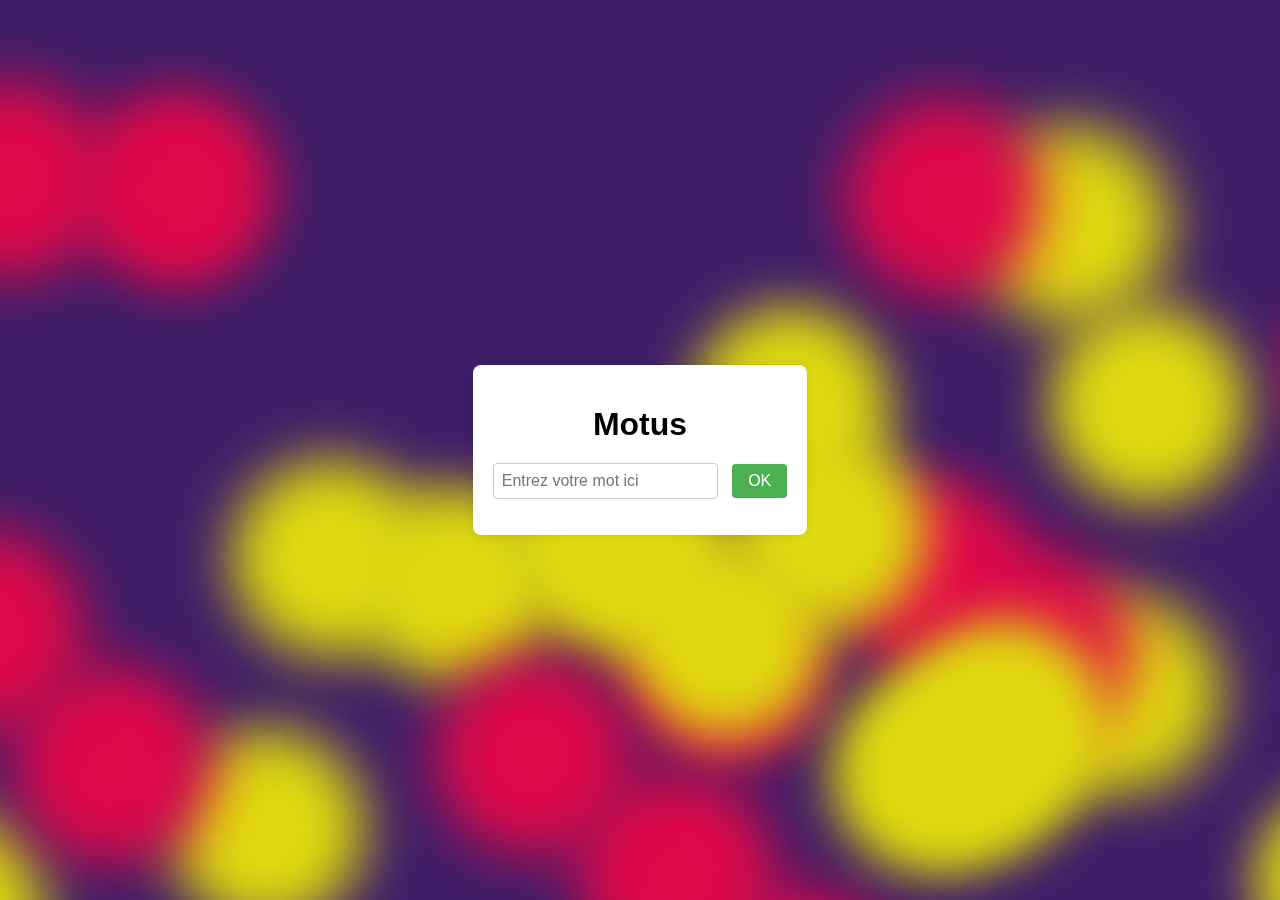
<file: Motus/Index.html>
<!DOCTYPE html>
<html>
  <head>
    <meta charset="utf-8">
    <title>Motus</title>
    <link rel="stylesheet" href="styles.css">
  </head>
  <body>

  
    <div class="container">
      <h1 class="title">Motus</h1>
      <div class="game">
        <input id="word" class="input-field" placeholder="Entrez votre mot ici"/>
        <button onclick="guess()" class="guess-btn">OK</button>
        <div class="results">
          <p id="try" class="result"></p>
          <p id="well" class="result"></p>
          <p id="miss" class="result"></p>
          <p id="not" class="result"></p>
          <p id="win" class="result"></p>
        </div>
      </div>
    </div>
    <div class="background">
        <span></span>
        <span></span>
        <span></span>
        <span></span>
        <span></span>
        <span></span>
        <span></span>
        <span></span>
        <span></span>
        <span></span>
        <span></span>
        <span></span>
        <span></span>
        <span></span>
        <span></span>
        <span></span>
        <span></span>
        <span></span>
        <span></span>
        <span></span>
        <span></span>
        <span></span>
        <span></span>
        <span></span>
        <span></span>
        <span></span>
        <span></span>
        <span></span>
        <span></span>
        <span></span>
        <span></span>
        <span></span>
        <span></span>
        <span></span>
        <span></span>
        <span></span>
        <span></span>
        <span></span>
     </div>
    <script src="index.js"></script>
  </body>
</html>
</file>
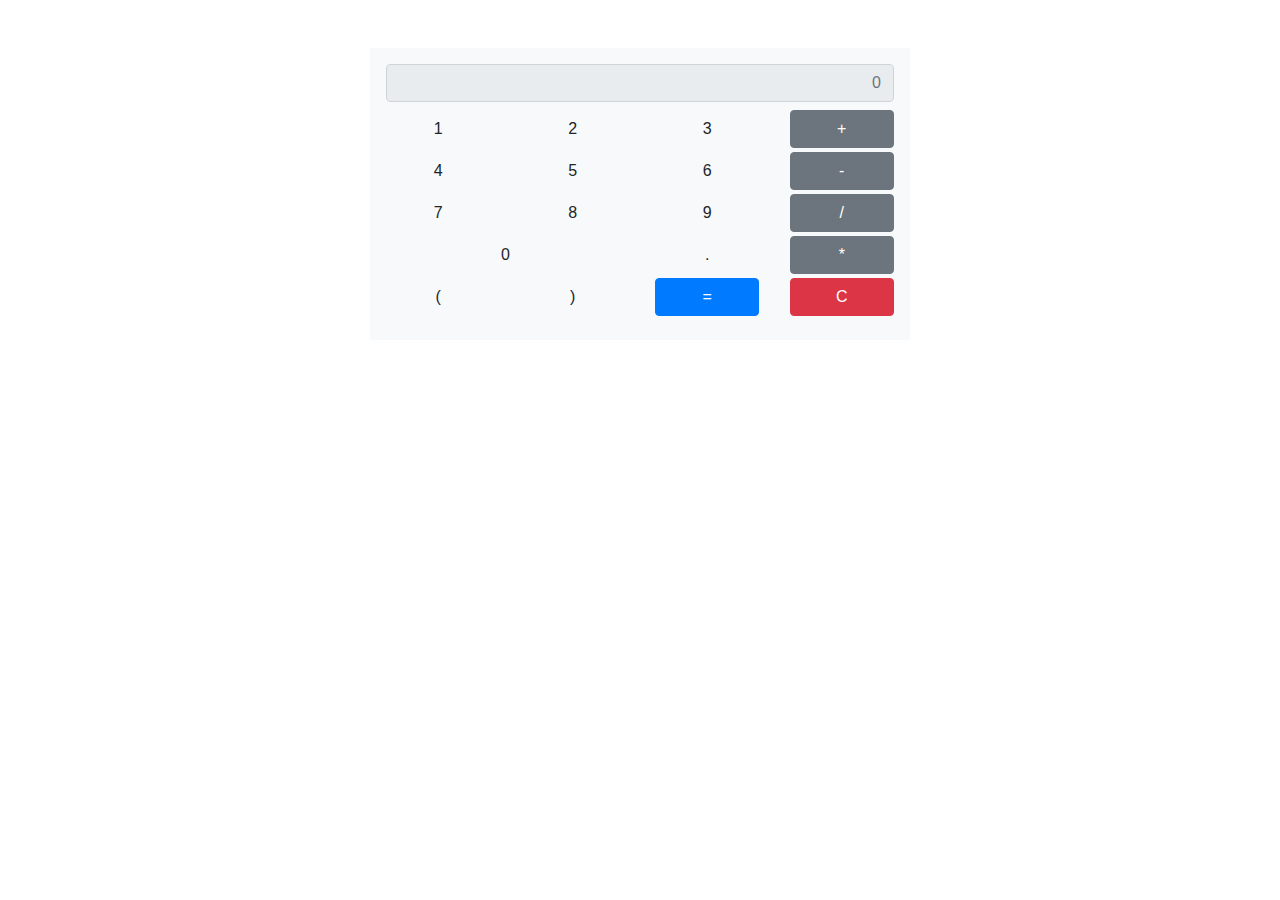
<file: calculatrice/calculatrice.html>
<!DOCTYPE html>
<html lang="fr">
<head>
    <meta charset="UTF-8">
    <meta name="viewport" content="width=device-width, initial-scale=1.0">
    <title>Calculatrice</title>
    <link href="https://stackpath.bootstrapcdn.com/bootstrap/4.3.1/css/bootstrap.min.css" rel="stylesheet">
</head>
<body>
    <div class="container mt-5">
        <div class="row justify-content-center">
            <div class="col-6">
                <div class="bg-light p-3">
                    <div class="row mb-2">
                        <div class="col-12">
                            <input type="text" class="form-control text-right" id="calculator-display" placeholder="0" disabled>
                        </div>
                    </div>
                    <div class="row mb-1">
                        <div class="col-9">
                            <div class="row">
                                <!-- Chiffres 1 à 9 et 0 -->
                                <div class="col-4 mb-1"><button class="btn btn-light w-100" onclick="appendToDisplay('1')">1</button></div>
                                <div class="col-4 mb-1"><button class="btn btn-light w-100" onclick="appendToDisplay('2')">2</button></div>
                                <div class="col-4 mb-1"><button class="btn btn-light w-100" onclick="appendToDisplay('3')">3</button></div>
                                <div class="col-4 mb-1"><button class="btn btn-light w-100" onclick="appendToDisplay('4')">4</button></div>
                                <div class="col-4 mb-1"><button class="btn btn-light w-100" onclick="appendToDisplay('5')">5</button></div>
                                <div class="col-4 mb-1"><button class="btn btn-light w-100" onclick="appendToDisplay('6')">6</button></div>
                                <div class="col-4 mb-1"><button class="btn btn-light w-100" onclick="appendToDisplay('7')">7</button></div>
                                <div class="col-4 mb-1"><button class="btn btn-light w-100" onclick="appendToDisplay('8')">8</button></div>
                                <div class="col-4 mb-1"><button class="btn btn-light w-100" onclick="appendToDisplay('9')">9</button></div>
                                <div class="col-8 mb-1"><button class="btn btn-light w-100" onclick="appendToDisplay('0')">0</button></div>
                                
                                <div class="col-4 mb-1"><button class="btn btn-light w-100" onclick="appendToDisplay('.')">.</button></div>
                                <div class="col-4 mb-1"><button class="btn btn-light w-100" onclick="appendToDisplay('(')">(</button></div>
                                <div class="col-4 mb-1"><button class="btn btn-light w-100" onclick="appendToDisplay(')')">)</button></div>

                                <div class="col-4 mb-1"><button class="btn btn-primary w-100" onclick="calculate()">=</button></div>
                            </div>
                        </div>
                        <div class="col-3">
                            <!-- Opérateurs -->
                            <button id="addButton" class="btn btn-secondary mb-1 w-100">+</button>
                            <button id="slowButton" class="btn btn-secondary mb-1 w-100">-</button>
                            <button id="divButton" class="btn btn-secondary mb-1 w-100">/</button>
                            <button id="multButton" class="btn btn-secondary mb-1 w-100">*</button>
                            <button class="btn btn-danger w-100" id="resetButton">C</button>
                        </div>
                    </div>
                </div>
            </div>
        </div>
    </div>
    <script src="calculatrice.js"></script>
</body>
</html>
</file>
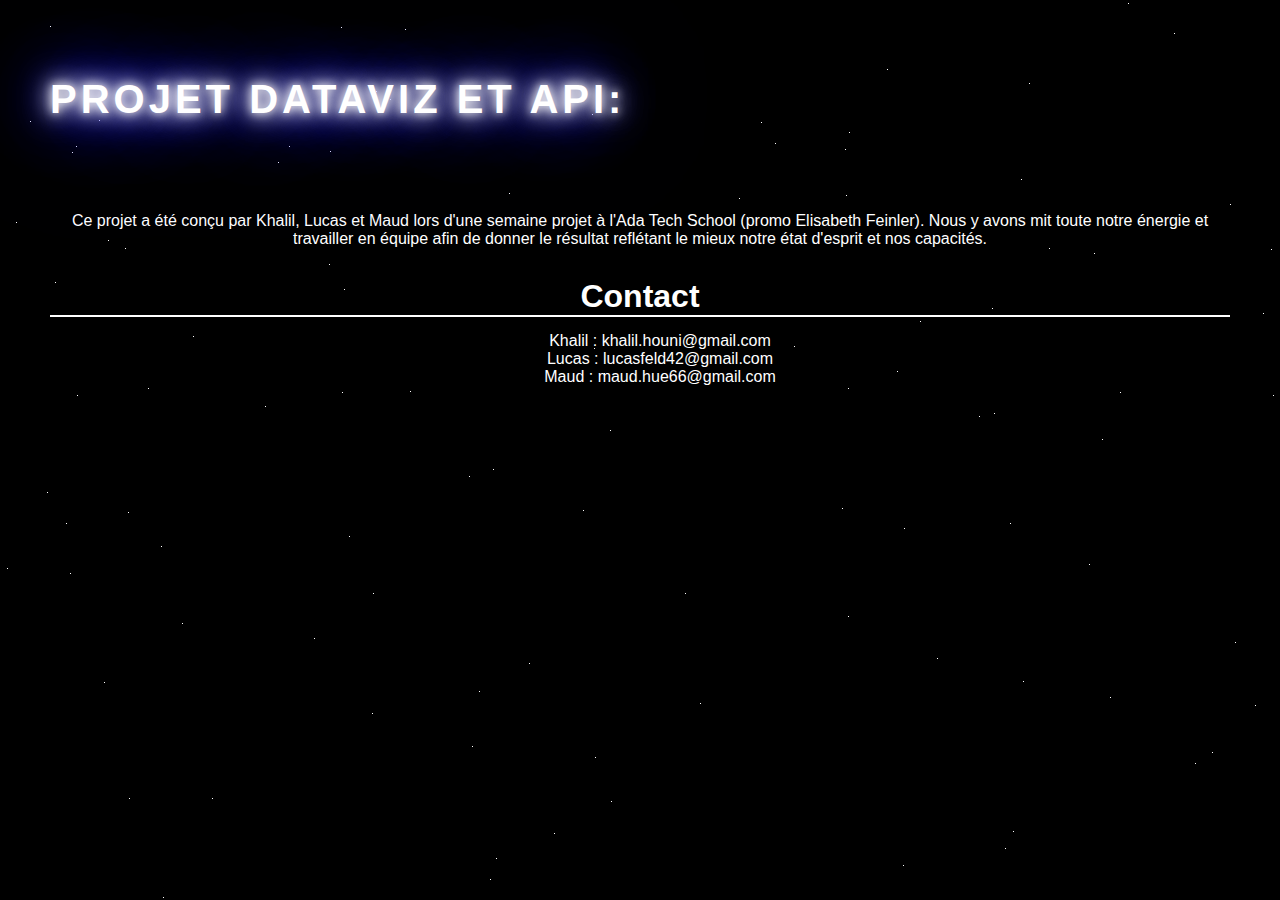
<file: TheSolarSystemV11/About.html>
<!DOCTYPE html>
<html lang="fr">
<head>
  <meta charset="UTF-8">
  <title>Fond Spatial</title>
  <style>
    body {
      margin: 0;
      height: 100vh;
      overflow: hidden;
      background-color: #000;
    }

    .star {
      position: absolute;
      background: #fff;
      width: 1px;
      height: 1px;
      animation: twinkle 2s infinite ease-in-out; /* Ralentir la vitesse des étoiles */
    }

    @keyframes twinkle {
      0% { opacity: 1; }
      50% { opacity: 0; }
      100% { opacity: 1; }
    }

    .container {
      position: relative;
      z-index: 1; /* Assure que le texte apparaît au-dessus des étoiles */
      text-align: center;
      color: #fff;
      font-family: Arial, sans-serif;
      padding: 50px;
    }
    .container h1 {
      font-size: 2.5em;
      margin-bottom: 90px;
      text-transform: uppercase;
      position: relative;
      color: transparent;
      letter-spacing: 4px; /* Espacement entre les lettres */
      text-align: center; /* Centrer le contenu horizontalement */
    }

    .container h1::after {
      content: 'Projet dataviz et API:';
      position: absolute;
      text-align: center; /* Centrer le contenu horizontalement */
      top: 0;
      left: 0;
      color: #fff;
      text-shadow: 0 0 10px #fff, 0 0 20px #fff, 0 0 30px #fff, 0 0 40px #00f, 0 0 70px #00f, 0 0 80px #00f, 0 0 100px #00f, 0 0 150px #00f;
      animation: shine 3s infinite linear;
    }

    @keyframes shine {
      from {
        background-position: 0 0;
      }
      to {
        background-position: 100% 100%;
      }
    }


    .container h2 {
      font-size: 2em;
      margin-top: 30px; /* Espacement depuis le paragraphe précédent */
      margin-bottom: 15px;
      color: #fff;
      border-bottom: 2px solid #fff; /* Bordure inférieure pour séparer le titre du contenu suivant */
    }

    .container ul {
      /* Styles précédents pour la liste */
      /* ... */
      margin-top: 10px;
      list-style-type: none; /* Espacement depuis le titre précédent */
    }

    .container ul li {
      /* Styles précédents pour les éléments de la liste */
      /* ... */
      color: #fff;
    }
  </style>
</head>
<body>
  <div id="stars-container"></div> <!-- Conteneur pour les étoiles -->

  <div class="container">
    <h1>Projet dataviz et API:</h1>
    <p>Ce projet a été conçu par Khalil, Lucas et Maud lors d'une semaine projet à l'Ada Tech School (promo Elisabeth Feinler). Nous y avons mit toute notre énergie et travailler en équipe afin de donner le résultat reflétant le mieux notre état d'esprit et nos capacités.</p>
    <h2>Contact</h2>
    <ul>
      <li>Khalil : khalil.houni@gmail.com</li>
      <li>Lucas : lucasfeld42@gmail.com</li>
      <li>Maud : maud.hue66@gmail.com</li>
    </ul>
  </div>
  </div>

  <script>
    const numberOfStars = 100;
    const starsContainer = document.getElementById('stars-container');

    for (let i = 0; i < numberOfStars; i++) {
      const star = document.createElement('div');
      star.classList.add('star');
      star.style.top = `${Math.random() * 100}vh`;
      star.style.left = `${Math.random() * 100}vw`;
      starsContainer.appendChild(star);
    }
  </script>
</body>
</html>
</file>
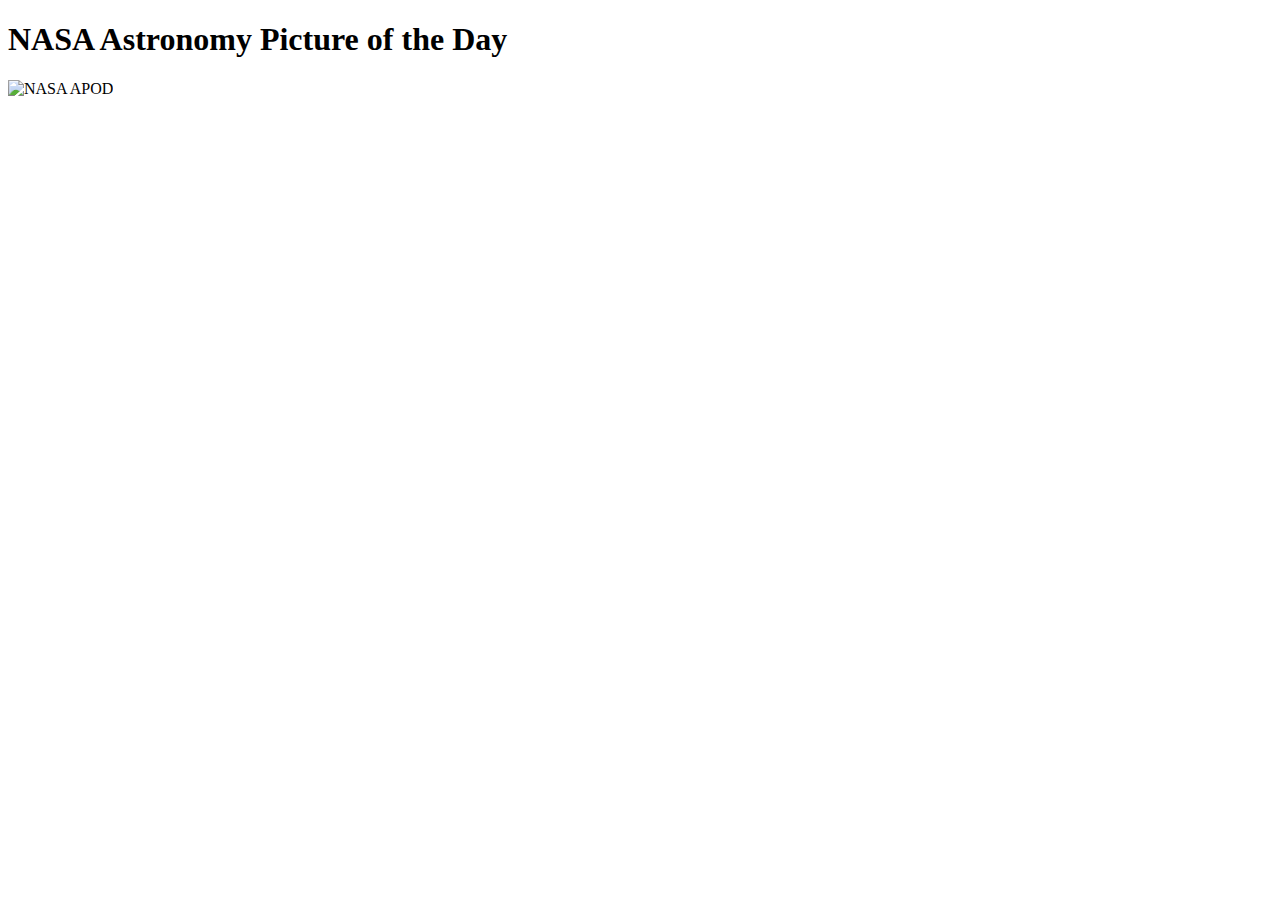
<file: TheSolarSystemV11/picoftheday.html>
<!DOCTYPE html>
<html lang="en">
<head>
    <meta charset="UTF-8">
    <meta name="viewport" content="width=device-width, initial-scale=1.0">
    <title>NASA APOD</title>
</head>
<body>
    <h1>NASA Astronomy Picture of the Day</h1>
    
    <div id="apod-container">
        <img id="apod-image" alt="NASA APOD" style="max-width: 100%;">
    </div>

    <script>
        document.addEventListener("DOMContentLoaded", function () {
            const apiKey = "Xs0EXbcbpgxB2ueRsAhnweYs96hPNrueTOXNzzYp"; 
            const apiUrl = `https://api.nasa.gov/planetary/apod?api_key=${apiKey}`;

            fetch(apiUrl)
                .then(response => {
                    if (!response.ok) {
                        throw new Error(`HTTP error! Status: ${response.status}`);
                    }
                    return response.json();
                })
                .then(data => {
                    const apodImage = document.getElementById("apod-image");
                    if (data.media_type === "image") {
                        apodImage.src = data.url;
                        apodImage.alt = data.title;
                    } else {
                        document.getElementById("apod-container").innerHTML = "<p>Today's APOD is not an image.</p>";
                    }

                    document.getElementById("apod-container").innerHTML += `<p>${data.title}</p>`;
                    document.getElementById("apod-container").innerHTML += `<p>${data.explanation}</p>`;
                })
                .catch(error => console.error("Error fetching APOD:", error));
        });
    </script>
</body>
</html>
</file>
<file: Motus/styles.css>
body {
    font-family: Arial, sans-serif;
    background-color: #f5f5f5;
    margin: 0;
    padding: 0;
    display: flex;
    justify-content: center;
    align-items: center;
    height: 100vh;
    background-color: #007bff; /* Fond bleu */
    }

.container {
    background-color: #fff;
    border-radius: 8px;
    box-shadow: 0 0 10px rgba(0, 0, 0, 0.1);
    padding: 20px;
    text-align: center;
}

.title {
    font-size: 2em;
    margin-bottom: 20px;
}


.input-field {
    padding: 8px;
    font-size: 16px;
    margin-right: 10px;
    border: 1px solid #ccc;
    border-radius: 4px;
}

.guess-btn {
    padding: 8px 16px;
    font-size: 16px;
    background-color: #4caf50;
    color: #fff;
    border: none;
    border-radius: 4px;
    cursor: pointer;
}

.guess-btn:hover {
    background-color: #45a049;
}

/* Stylisation des éléments spécifiques par ID */
#try, #well, #miss, #not, #win {
    margin-bottom: 10px;
    font-size: 16px;
    color: #333; /* Couleur du texte */
    /* Autres styles si nécessaire */
}

.background {
    width: 100%;
    height: 100%;
    display: flex;
    justify-content: center;
    align-items: center;
    z-index: -1; 
}

@keyframes move {
    100% {
        transform: translate3d(0, 0, 1px) rotate(360deg);
    }
}

.background {
    position: fixed;
    width: 100vw;
    height: 100vh;
    top: 0;
    left: 0;
    background: #3E1E68;
    overflow: hidden;
}

.background span {
    width: 22vmin;
    height: 22vmin;
    border-radius: 22vmin;
    backface-visibility: hidden;
    position: absolute;
    animation: move;
    animation-duration: 45;
    animation-timing-function: linear;
    animation-iteration-count: infinite;
}


.background span:nth-child(0) {
    color: #e1094a;
    top: 95%;
    left: 25%;
    animation-duration: 42s;
    animation-delay: -22s;
    transform-origin: -5vw 15vh;
    box-shadow: -44vmin 0 5.5218083470386645vmin currentColor;
}
.background span:nth-child(1) {
    color: #e0d910;
    top: 41%;
    left: 99%;
    animation-duration: 44s;
    animation-delay: -19s;
    transform-origin: -2vw 19vh;
    box-shadow: 44vmin 0 5.836535810168927vmin currentColor;
}
.background span:nth-child(2) {
    color: #e0d910;
    top: 14%;
    left: 45%;
    animation-duration: 46s;
    animation-delay: -5s;
    transform-origin: -18vw 19vh;
    box-shadow: 44vmin 0 6.4749224453610195vmin currentColor;
}
.background span:nth-child(3) {
    color: #e1094a;
    top: 99%;
    left: 24%;
    animation-duration: 54s;
    animation-delay: -47s;
    transform-origin: 8vw 21vh;
    box-shadow: 44vmin 0 6.417320209503279vmin currentColor;
}
.background span:nth-child(4) {
    color: #e1094a;
    top: 30%;
    left: 70%;
    animation-duration: 26s;
    animation-delay: -40s;
    transform-origin: -8vw -9vh;
    box-shadow: 44vmin 0 5.5543004384528505vmin currentColor;
}
.background span:nth-child(5) {
    color: #e1094a;
    top: 63%;
    left: 80%;
    animation-duration: 36s;
    animation-delay: -2s;
    transform-origin: 19vw 19vh;
    box-shadow: -44vmin 0 5.5512824288140115vmin currentColor;
}
.background span:nth-child(6) {
    color: #e0d910;
    top: 47%;
    left: 71%;
    animation-duration: 29s;
    animation-delay: -43s;
    transform-origin: -14vw -9vh;
    box-shadow: -44vmin 0 5.7840868437727515vmin currentColor;
}
.background span:nth-child(7) {
    color: #e0d910;
    top: 90%;
    left: 19%;
    animation-duration: 50s;
    animation-delay: -10s;
    transform-origin: -8vw -21vh;
    box-shadow: -44vmin 0 6.463476619589111vmin currentColor;
}
.background span:nth-child(8) {
    color: #e0d910;
    top: 66%;
    left: 49%;
    animation-duration: 24s;
    animation-delay: -2s;
    transform-origin: -17vw -15vh;
    box-shadow: 44vmin 0 6.2911747536428155vmin currentColor;
}
.background span:nth-child(9) {
    color: #e0d910;
    top: 51%;
    left: 82%;
    animation-duration: 32s;
    animation-delay: -9s;
    transform-origin: -17vw -8vh;
    box-shadow: 44vmin 0 6.168276649629854vmin currentColor;
}
.background span:nth-child(10) {
    color: #e1094a;
    top: 71%;
    left: 76%;
    animation-duration: 25s;
    animation-delay: -47s;
    transform-origin: -13vw -18vh;
    box-shadow: 44vmin 0 6.349104164889606vmin currentColor;
}
.background span:nth-child(11) {
    color: #e1094a;
    top: 86%;
    left: 76%;
    animation-duration: 10s;
    animation-delay: -40s;
    transform-origin: 25vw -12vh;
    box-shadow: -44vmin 0 6.2984000508491995vmin currentColor;
}
.background span:nth-child(12) {
    color: #e1094a;
    top: 10%;
    left: 37%;
    animation-duration: 9s;
    animation-delay: -22s;
    transform-origin: -17vw 23vh;
    box-shadow: -44vmin 0 5.630883809484961vmin currentColor;
}
.background span:nth-child(13) {
    color: #e0d910;
    top: 3%;
    left: 99%;
    animation-duration: 7s;
    animation-delay: -47s;
    transform-origin: -13vw 11vh;
    box-shadow: 44vmin 0 5.881305683667662vmin currentColor;
}
.background span:nth-child(14) {
    color: #e0d910;
    top: 34%;
    left: 51%;
    animation-duration: 8s;
    animation-delay: -34s;
    transform-origin: -1vw -24vh;
    box-shadow: 44vmin 0 5.748687539786472vmin currentColor;
}
.background span:nth-child(15) {
    color: #e0d910;
    top: 81%;
    left: 44%;
    animation-duration: 29s;
    animation-delay: -39s;
    transform-origin: 1vw 9vh;
    box-shadow: -44vmin 0 6.122451270251624vmin currentColor;
}
.background span:nth-child(16) {
    color: #e1094a;
    top: 9%;
    left: 24%;
    animation-duration: 8s;
    animation-delay: -44s;
    transform-origin: -19vw 5vh;
    box-shadow: -44vmin 0 6.47766011275026vmin currentColor;
}
.background span:nth-child(17) {
    color: #e0d910;
    top: 34%;
    left: 85%;
    animation-duration: 54s;
    animation-delay: -32s;
    transform-origin: 0vw 23vh;
    box-shadow: -44vmin 0 5.7475070616075445vmin currentColor;
}
.background span:nth-child(18) {
    color: #e1094a;
    top: 61%;
    left: 42%;
    animation-duration: 12s;
    animation-delay: -17s;
    transform-origin: -15vw -18vh;
    box-shadow: 44vmin 0 6.277686094744281vmin currentColor;
}
.background span:nth-child(19) {
    color: #e1094a;
    top: 74%;
    left: 32%;
    animation-duration: 53s;
    animation-delay: -43s;
    transform-origin: 22vw -1vh;
    box-shadow: -44vmin 0 6.342752487477037vmin currentColor;
}
.background span:nth-child(20) {
    color: #e1094a;
    top: 59%;
    left: 22%;
    animation-duration: 7s;
    animation-delay: -47s;
    transform-origin: 23vw -16vh;
    box-shadow: -44vmin 0 6.473279255464487vmin currentColor;
}
.background span:nth-child(21) {
    color: #e1094a;
    top: 53%;
    left: 96%;
    animation-duration: 40s;
    animation-delay: -18s;
    transform-origin: 21vw -8vh;
    box-shadow: -44vmin 0 5.961180181832155vmin currentColor;
}
.background span:nth-child(22) {
    color: #e0d910;
    top: 75%;
    left: 34%;
    animation-duration: 6s;
    animation-delay: -43s;
    transform-origin: 3vw 18vh;
    box-shadow: 44vmin 0 5.6011666427971285vmin currentColor;
}
.background span:nth-child(23) {
    color: #e1094a;
    top: 6%;
    left: 79%;
    animation-duration: 37s;
    animation-delay: -23s;
    transform-origin: 10vw -4vh;
    box-shadow: 44vmin 0 5.563009235149644vmin currentColor;
}
.background span:nth-child(24) {
    color: #e1094a;
    top: 30%;
    left: 79%;
    animation-duration: 24s;
    animation-delay: -11s;
    transform-origin: 6vw -24vh;
    box-shadow: 44vmin 0 5.903624770403296vmin currentColor;
}
.background span:nth-child(25) {
    color: #e0d910;
    top: 60%;
    left: 18%;
    animation-duration: 46s;
    animation-delay: -42s;
    transform-origin: 19vw -1vh;
    box-shadow: 44vmin 0 5.540823169269298vmin currentColor;
}
.background span:nth-child(26) {
    color: #e0d910;
    top: 20%;
    left: 89%;
    animation-duration: 52s;
    animation-delay: -35s;
    transform-origin: 3vw -1vh;
    box-shadow: 44vmin 0 5.79644688269641vmin currentColor;
}
.background span:nth-child(27) {
    color: #e0d910;
    top: 73%;
    left: 38%;
    animation-duration: 24s;
    animation-delay: -2s;
    transform-origin: -13vw -6vh;
    box-shadow: 44vmin 0 5.970938938066242vmin currentColor;
}
.background span:nth-child(28) {
    color: #e0d910;
    top: 51%;
    left: 10%;
    animation-duration: 36s;
    animation-delay: -40s;
    transform-origin: -1vw 23vh;
    box-shadow: 44vmin 0 5.8538349681063275vmin currentColor;
}
.background span:nth-child(29) {
    color: #e0d910;
    top: 48%;
    left: 26%;
    animation-duration: 12s;
    animation-delay: -3s;
    transform-origin: 19vw -22vh;
    box-shadow: 44vmin 0 5.612597799894508vmin currentColor;
}
.background span:nth-child(30) {
    color: #e0d910;
    top: 69%;
    left: 40%;
    animation-duration: 9s;
    animation-delay: -25s;
    transform-origin: -23vw 16vh;
    box-shadow: 44vmin 0 5.7786874176427645vmin currentColor;
}
.background span:nth-child(31) {
    color: #e1094a;
    top: 11%;
    left: 35%;
    animation-duration: 10s;
    animation-delay: -21s;
    transform-origin: -3vw 9vh;
    box-shadow: 44vmin 0 6.428906460656041vmin currentColor;
}
.background span:nth-child(32) {
    color: #e0d910;
    top: 54%;
    left: 59%;
    animation-duration: 21s;
    animation-delay: -46s;
    transform-origin: 22vw 3vh;
    box-shadow: -44vmin 0 5.768650310104237vmin currentColor;
}
.background span:nth-child(33) {
    color: #e1094a;
    top: 73%;
    left: 3%;
    animation-duration: 32s;
    animation-delay: -44s;
    transform-origin: -24vw 13vh;
    box-shadow: 44vmin 0 6.453553117592314vmin currentColor;
}
.background span:nth-child(34) {
    color: #e0d910;
    top: 87%;
    left: 67%;
    animation-duration: 15s;
    animation-delay: -11s;
    transform-origin: -6vw 1vh;
    box-shadow: 44vmin 0 5.614713547950928vmin currentColor;
}
.background span:nth-child(35) {
    color: #e1094a;
    top: 56%;
    left: 86%;
    animation-duration: 38s;
    animation-delay: -16s;
    transform-origin: 18vw 10vh;
    box-shadow: 44vmin 0 5.580870196759607vmin currentColor;
}
.background span:nth-child(36) {
    color: #e1094a;
    top: 10%;
    left: 1%;
    animation-duration: 14s;
    animation-delay: -14s;
    transform-origin: 16vw -20vh;
    box-shadow: -44vmin 0 6.303576361086024vmin currentColor;
}
.background span:nth-child(37) {
    color: #e0d910;
    top: 51%;
    left: 49%;
    animation-duration: 34s;
    animation-delay: -6s;
    transform-origin: -7vw 25vh;
    box-shadow: -44vmin 0 6.183283929550038vmin currentColor;
}
</file>
